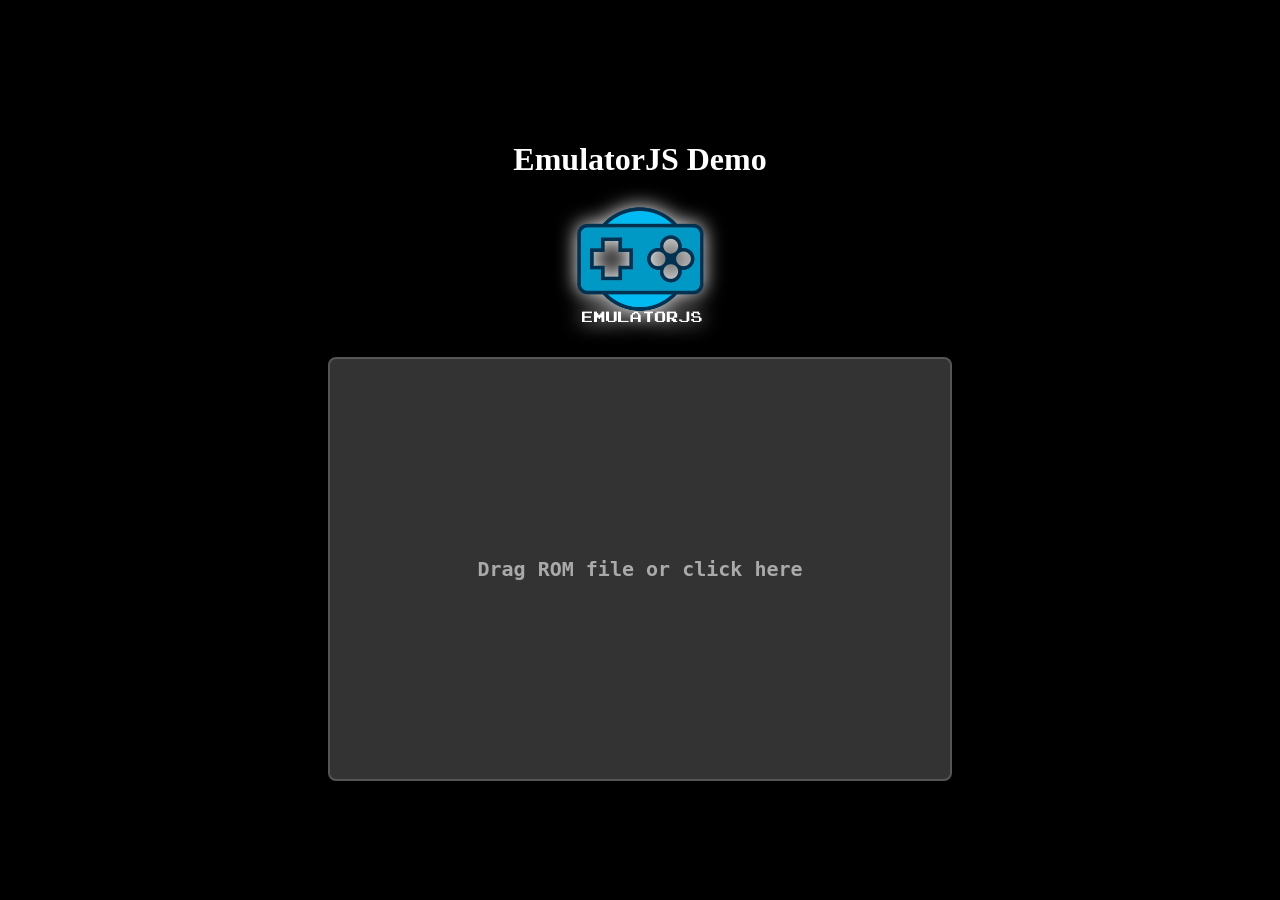
<file: emulator/index.html>
<!DOCTYPE html>
<html>
    <head>
        <title>EmulatorJS</title>
        <link rel = icon href = docs/favicon.ico sizes = "16x16 32x32 48x48 64x64" type = image/vnd.microsoft.icon>
        <meta name = viewport content = "width = device-width, initial-scale = 1">
        <style>
             body, html {
                height: 100%;
                background-color: black;
                color: white;
            }

            body {
                margin: 0;
                overflow: hidden;
            }

            body, #box, #top {
                display: flex;
                align-items: center;
                justify-content: center;
                flex-direction: column;
            }

            #box {
                color: #aaa;
                height: 20em;
                width: 30em;
                max-width: 80%;
                max-height: 80%;
                background-color: #333;
                border-radius: 0.4em;
                border: 2px solid #555;
                position: relative;
                flex-direction: column;
                transition-duration: 0.2s;
                overflow: hidden;
                font-family: monospace;
                font-weight: bold;
                font-size: 20px;
                margin: 5px;
                text-align: center;
                padding: 10px;
            }

            #box:hover, #box[drag] {
                border-color: #38f;
                color: #ddd
            }

            #input {
                cursor: pointer;
                position: absolute;
                left: 0;
                top: 0;
                width: 100%;
                height: 100%;
                opacity: 0;
            }

            #display {
                width: 100%;
                height: 100%
            }

            select, button {
                padding: 0.6em 0.4em;
                margin: 0.5em;
                width: 15em;
                max-width: 100%;
                font-family: monospace;
                font-weight: bold;
                font-size: 16px;
                background-color: #444;
                color: #aaa;
                border-radius: 0.4em;
                border: 1px solid #555;
                cursor: pointer;
                transition-duration: 0.2s
            }

            select:hover, button:hover {
                background-color: #666;
                color: #ddd
            }

            .logo {
                width: 130px;
                height: 130px;
                filter: drop-shadow(0 0 10px white);
            }

            #top {
                margin: 5px;
            }
        </style>
    </head>

    <body>
        <div id="top">
            <h1>EmulatorJS Demo</h1>
            <img src="docs/Logo-light.png" alt="Logo" class="logo">
            <br>
        </div>
        <div id="box">
            <input type = file id = input>
            Drag ROM file or click here
        </div>

        <script>
            let enableDebug = false;
            let enableThreads = false;
            const queryString = window.location.search;
            const urlParams = new URLSearchParams(queryString);
            if (parseInt(urlParams.get('debug')) === 1 || urlParams.get('debug') === "true") {
                enableDebug = true;
                console.log("Debug is enabled");
            } else {
                console.log("Debug is disabled");
            }

            if (parseInt(urlParams.get('threads')) === 1 || urlParams.get('threads') === "true") {
                if (window.SharedArrayBuffer) {
                    enableThreads = true;
                    console.log("Threads are enabled");
                } else {
                    console.warn("Threads are disabled as SharedArrayBuffer is not available. Threads requires two headers to be set when sending you html page. See https://stackoverflow.com/a/68630724");
                    console.log("Threads are disabled");
                }
            } else {
                console.log("Threads are disabled");
            }

            if (urlParams.get('rom')) {
                console.log(`Loading ROM from URL: roms/${urlParams.get('rom')}`);
                run(false, urlParams.get('rom'));
            }

            async function run(upload, file) {
                const url = upload ? input.files[0] : `roms/${file}`;
                const parts = upload ? input.files[0].name.split(".") : file.split(".");

                const core = await (async (ext) => {
                    if (["fds", "nes", "unif", "unf"].includes(ext))
                        return "nes"

                    if (["smc", "fig", "sfc", "gd3", "gd7", "dx2", "bsx", "swc"].includes(ext))
                        return "snes"

                    if (["z64", "n64"].includes(ext))
                        return "n64"

                    if (["pce"].includes(ext))
                        return "pce"

                    if (["ngp", "ngc"].includes(ext))
                        return "ngp"

                    if (["ws", "wsc"].includes(ext))
                        return "ws"

                    if (["col", "cv"].includes(ext))
                        return "coleco"

                    if (["d64"].includes(ext))
                        return "vice_x64sc"

                    if (["nds", "gba", "gb", "z64", "n64"].includes(ext))
                        return ext

                    return await new Promise(resolve => {
                        var coreValues = {
                            "Nintendo 64": "n64",
                            "Nintendo Game Boy": "gb",
                            "Nintendo Game Boy Advance": "gba",
                            "Nintendo DS": "nds",
                            "Nintendo Entertainment System": "nes",
                            "Super Nintendo Entertainment System": "snes",
                            "PlayStation": "psx",
                            "Virtual Boy": "vb",
                            "Sega Mega Drive": "segaMD",
                            "Sega Master System": "segaMS",
                            "Sega CD": "segaCD",
                            "Atari Lynx": "lynx",
                            "Sega 32X": "sega32x",
                            "Atari Jaguar": "jaguar",
                            "Sega Game Gear": "segaGG",
                            "Sega Saturn": "segaSaturn",
                            "Atari 7800": "atari7800",
                            "Atari 2600": "atari2600",
                            "Arcade": "arcade",
                            "NEC TurboGrafx-16/SuperGrafx/PC Engine": "pce",
                            "NEC PC-FX": "pcfx",
                            "SNK NeoGeo Pocket (Color)": "ngp",
                            "Bandai WonderSwan (Color)": "ws",
                            "ColecoVision": "coleco",
                            "Commodore 64": "vice_x64sc",
                            "Commodore 128": "vice_x128",
                            "Commodore VIC20": "vice_xvic",
                            "Commodore Plus/4": "vice_xplus4",
                            "Commodore PET": "vice_xpet"
                        }

                        const cores = Object.keys(coreValues).sort().reduce(
                            (obj, key) => { 
                                obj[key] = coreValues[key]; 
                                return obj;
                            }, 
                            {}
                        );

                        const button = document.createElement("button")
                        const select = document.createElement("select")

                        for (const type in cores) {
                            const option = document.createElement("option")

                            option.value = cores[type]
                            option.textContent = type
                            select.appendChild(option)
                        }

                        button.onclick = () => resolve(select[select.selectedIndex].value)
                        button.textContent = "Load game"
                        box.innerHTML = ""

                        box.appendChild(select)
                        box.appendChild(button)
                    })
                })(parts.pop())

                const div = document.createElement("div")
                const sub = document.createElement("div")
                const script = document.createElement("script")

                sub.id = "game"
                div.id = "display"

                const top = document.getElementById("top");
                top.remove();
                box.remove()
                div.appendChild(sub)
                document.body.appendChild(div)

                window.EJS_player = "#game";
                window.EJS_gameName = parts.shift();
                window.EJS_biosUrl = "";
                window.EJS_gameUrl = url;
                window.EJS_core = core;
                window.EJS_pathtodata = "data/";
                window.EJS_startOnLoaded = true;
                window.EJS_DEBUG_XX = enableDebug;
                window.EJS_disableDatabases = true;
                window.EJS_threads = enableThreads;

                script.src = "data/loader.js";
                document.body.appendChild(script);
            }
            
            input.onchange = async () => {
                run(true);
            }
            
            box.ondragover = () => box.setAttribute("drag", true);
            box.ondragleave = () => box.removeAttribute("drag");
        </script>
    </body>
</html>
</file>
